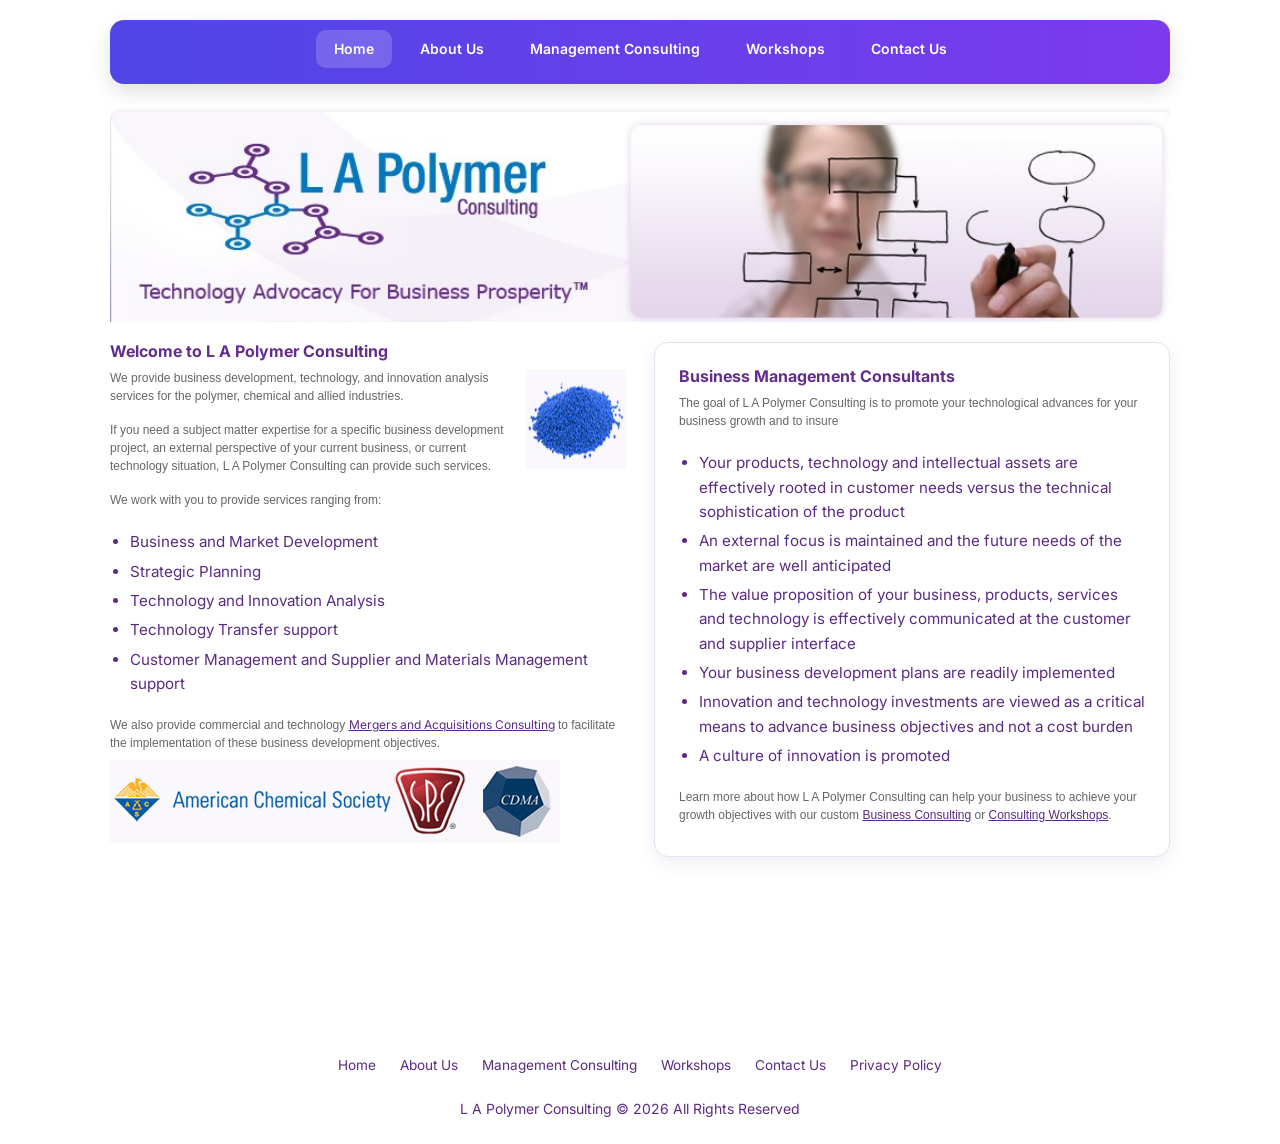
<file: index.html>
<!DOCTYPE html>
<html lang="en">
<head>
<meta charset="iso-8859-1" />
<meta name="viewport" content="width=device-width, initial-scale=1.0">
<title>L A Polymer Consulting | Home</title>
<meta name="Keywords" content="polymer technology consultant, polymer, business management consultant, technology consultant, polymer chemist " />
<meta name="Description" content="Polymer Technology Consultant offering business consulting, polymer development and troubleshooting, project management for Industrial manufacturing and production companies in the United States"  />
<link href="https://fonts.googleapis.com/css2?family=Inter:wght@300;400;600&display=swap" rel="stylesheet">
<link href="styles/lapolymer.css" rel="stylesheet" type="text/css" />
<link href="styles/nav.css" rel="stylesheet" type="text/css" />
<link rel="icon" href="favicon.ico">
<link rel="icon" type="image/png" sizes="32x32" href="favicon/favicon-32x32.png">
<link rel="icon" type="image/png" sizes="16x16" href="favicon/favicon-16x16.png">
<link rel="apple-touch-icon" href="favicon/apple-touch-icon.png">
<link rel="manifest" href="favicon/site.webmanifest">
</head>

<body>

<div class="rhm1">
<div class="rhm1-right"></div>
<div class="rhm1-left"></div>
<div class="rhm1-bg">
<ul>
	<li class="current"><a href="index.html" title="Business Consulting Company"><span>Home</span></a></li>
	<li><a href="polymer-consultant.html" title="Business Consulting Firm"><span>About Us</span></a></li>
	<li><a href="polymer-consulting-services.html" title="Management Consulting Services"><span>Management Consulting</span></a></li>
    <li><a href="polymer-workshops.html" title="Business Consulting Workshops"><span>Workshops</span></a></li>
	<li><a href="contact.html" title="Contact L A Polymer Consulting"><span>Contact Us</span></a></li>
</ul>
</div>
</div>

<div class="clear"></div>

<!-- Begin container -->

<main>
<div id="container">

<!-- Begin header -->

  <div id="header"><img src="images/header.jpg" usemap="#Map" alt="L A Polymer Consulting" />
    <map name="Map" id="Map">
      <area shape="rect" coords="66,28,406,145" href="index.html" alt="L A Polymer Consulting" />
    </map>
  </div>

<!-- Begin main content -->

  <div id="content">
    <!-- Begin column left -->
    <div id="columnleftindex">
      <h1>Welcome to L A Polymer Consulting</h1>
      <p><img src="images/chemicals.jpg" width="100" height="100" class="right" alt="Business Consulting Firm">
        We provide business development, technology, and innovation analysis services
        for the polymer, chemical and allied industries.</p>
      <p>If you need a subject matter expertise for a specific business development
        project, an external perspective of your current business, or current
        technology situation, L A Polymer Consulting can provide such services.</p>
      <!--<img src="images/chemicals.jpg" class="right" alt="Business Consulting Firm" />  -->
      <p>We work with you to provide services ranging from:</p>
      <ul>
        <li>Business and Market Development</li>
        <li>Strategic Planning</li>
        <li>Technology and Innovation Analysis</li>
        <li>Technology Transfer support</li>
        <li>Customer Management and Supplier and Materials Management support</li>
      </ul>
      <p>We also provide commercial and technology <strong><a href="polymer-consulting-services.html" title="Mergers and Acquisitions Consulting">Mergers
        and Acquisitions Consulting</a></strong> to facilitate the implementation
        of these business development objectives.</p>
      <img src="images/logos.jpg" usemap="#Map2" alt="Professional Memberships and Affiliations">
      <map name="Map2" id="Map2">
        <area shape="rect" coords="5,14,275,69" href="http://www.acs.org" target="_blank" rel="noopener noreferrer" alt="American Chemical Society" />
        <area shape="rect" coords="368,7,444,78" href="http://www.cdmaonline.org" target="_blank" rel="noopener noreferrer" alt="Community Development &amp; Marketing Association" />
        <area shape="rect" coords="282,8,360,78" href="http://www.4spe.org" target="_blank" rel="noopener noreferrer" alt="Society of Plastics Engineers" />
      </map>
    </div>
    <!-- Begin column right -->
    <div id="columnrightindex">
      <div class="CurvyBox" id="goals">
        <h1>Business Management Consultants</h1>
        <p>The goal of L A Polymer Consulting is to promote your technological
          advances for your business growth and to insure</p>
        <ul>
          <li>Your products, technology and intellectual assets are effectively
            rooted in customer needs versus the technical sophistication of the
            product</li>
          <li>An external focus is maintained and the future needs of the market
            are well anticipated</li>
          <li>The value proposition of your business, products, services and technology
            is effectively communicated at the customer and supplier interface</li>
          <li>Your business development plans are readily implemented</li>
          <li>Innovation and technology investments are viewed as a critical means
            to advance business objectives and not a cost burden</li>
          <li>A culture of innovation is promoted</li>
        </ul>
        <p>Learn more about how L A Polymer Consulting can help your business
          to achieve your growth objectives with our custom <a href="polymer-consulting-services.html" title="Business Consulting Firm">Business
          Consulting</a> or <a href="polymer-workshops.html" title="Business Consulting Workshops">Consulting
          Workshops</a>.</p>
      </div>
    </div>
    <div class="clear"></div>
  </div>

<!-- end container -->
</div>
</main>

<!-- begin footer -->
<div id="footer">
  <div id="utilnav"> <a href="index.html" title="Business Consulting Company">Home</a>
  <a href="polymer-consultant.html" title="Business Consulting Firm">About Us</a>
  <a href="polymer-consulting-services.html" title="Polymer Consulting Services">Management Consulting</a>
  <a href="polymer-workshops.html" title="Business Consulting Workshops">Workshops</a>
  <a href="contact.html" title="Contact L A Polymer Consulting">Contact Us</a>
  <a href="privacy-policy.html" title="Privacy Policy">Privacy Policy</a>

  </div>  <!-- begin copyright -->
  <div class="copyright" role="contentinfo">
    <div id="copyright2">L A Polymer Consulting &copy; 2026 All Rights Reserved</div>
    <!--end copyright -->
  </div>
</div>

<!--</div>-->

</body>
</html>
</file>
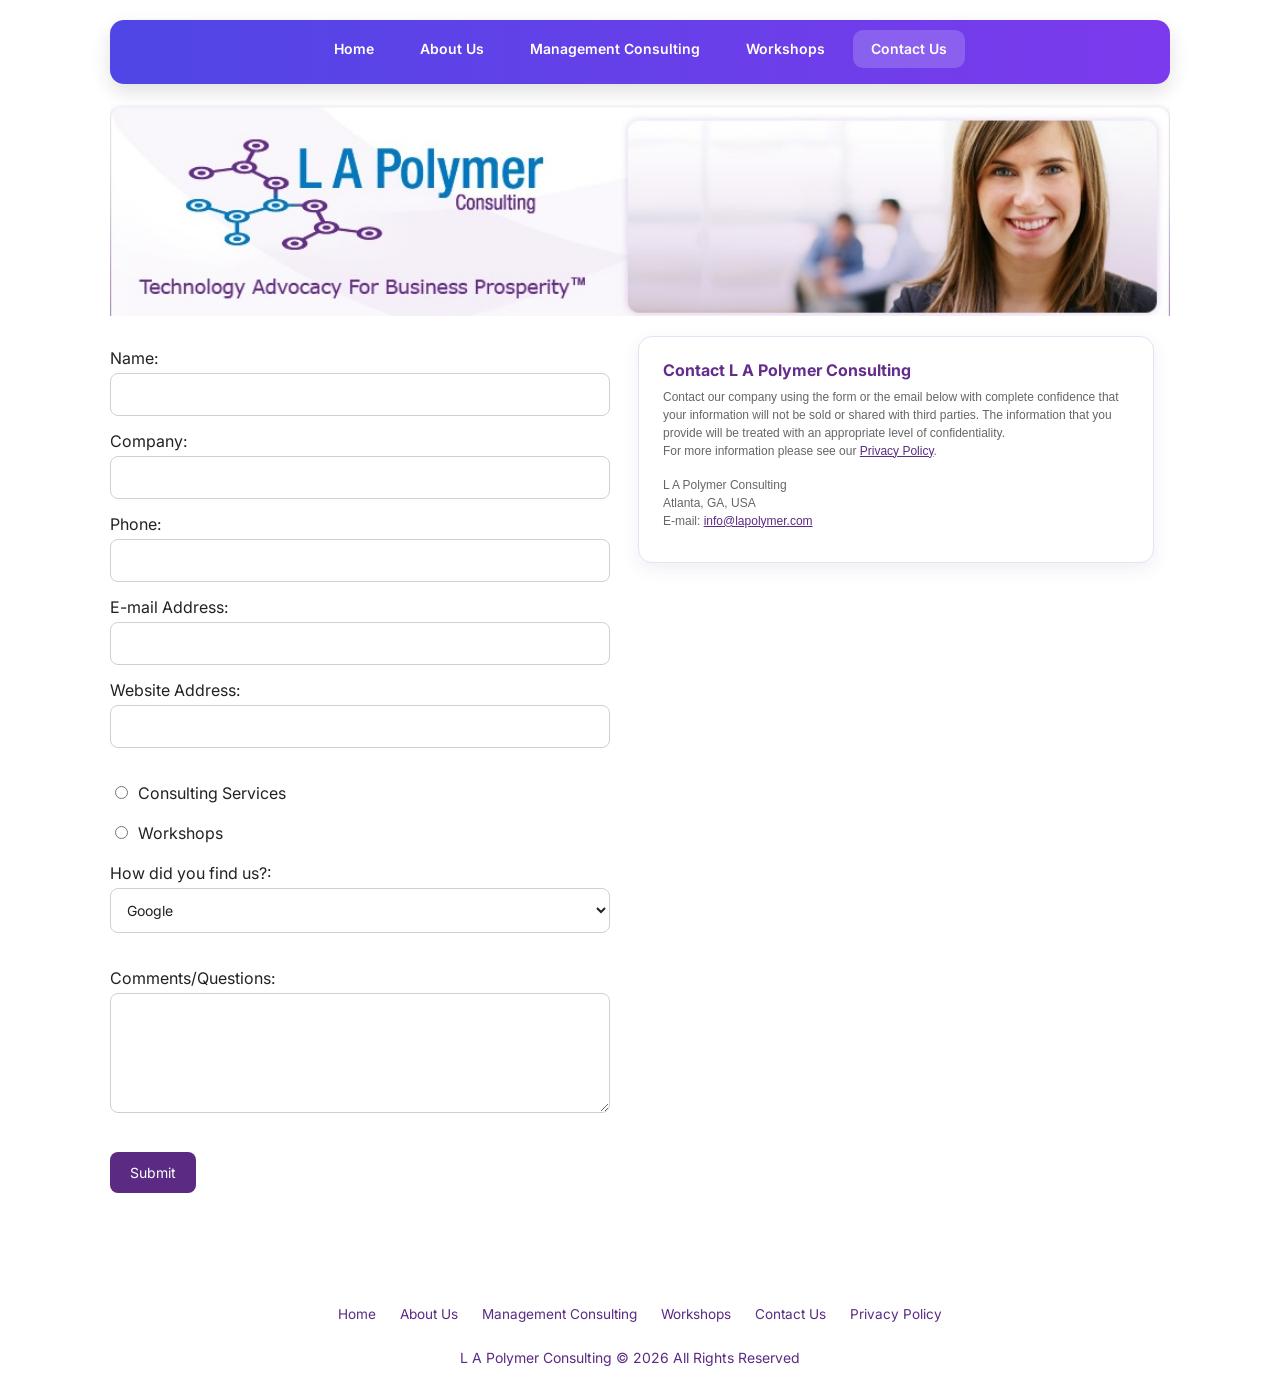
<file: contact.html>
<!DOCTYPE html>
<html lang="en">
<head>
<meta charset="iso-8859-1" />
<meta name="viewport" content="width=device-width, initial-scale=1.0">

<title>L A Polymer | Company Contact</title>
<meta name="Keywords" content="contact information, address, city, state, zip, phone, telephone, fax, email, contact form "/>
<meta name="Description" content="Contact information including online contact form, address, city, state, zip code, country code, phone number, fax number and email links." />
<link rel="icon" href="favicon.ico">
<link rel="icon" type="image/png" sizes="32x32" href="favicon/favicon-32x32.png">
<link rel="icon" type="image/png" sizes="16x16" href="favicon/favicon-16x16.png">
<link rel="apple-touch-icon" href="favicon/apple-touch-icon.png">
<link rel="manifest" href="favicon/site.webmanifest">
<link href="https://fonts.googleapis.com/css2?family=Inter:wght@300;400;600&display=swap" rel="stylesheet">
<link rel="stylesheet" type="text/css" href="styles/lapolymer.css" />
<link href="styles/nav.css" rel="stylesheet" type="text/css" />

</head>

<body>

<div class="rhm1">
<div class="rhm1-right"></div>
<div class="rhm1-left"></div>
<div class="rhm1-bg">
<ul>
	<li><a href="index.html" title="Polymer Consulting Atlanta">Home</a></li>
	<li><a href="polymer-consultant.html" title="Polymer Consultant">About Us</a></li>
	<li><a href="polymer-consulting-services.html" title="Polymer Consulting Services">Management Consulting</a></li>
    <li><a href="polymer-workshops.html" title="Polymer Workshops">Workshops</a></li>
	<li class="current"><a href="contact.html" title="Contact Polymer Consulting">Contact Us</a></li>
</ul>
</div>
</div>

<div class="clear"></div>

<!-- Begin container -->
<main>
<div id="container">

<!-- Begin header -->

  <div id="header"><img src="images/header3.jpg" usemap="#Map" alt="L A Polymer Consulting header" />
    <map name="Map" id="Map">
      <area shape="rect" coords="66,28,406,145" href="index.html" alt="L A Polymer Consulting Atlanta" aria-label="Go to homepage" />
    </map>
  </div>

<!-- Begin main content -->

  <div id="content">
    <!-- Begin column left -->
    <div id="form">
      <form action="https://formspree.io/f/mreojgok" method="POST">
        <input type="hidden" name="_subject" value="Website Contact Form">
        <input type="hidden" name="_next" value="https://lapolymer.com/thank-you.html">

        <label for="name">Name:</label>
        <br />
        <input type="text" id="name" name="name" class="textinput" maxlength="75" required/>
        <br />
        <label for="company">Company:</label>
        <br />
        <input type="text" id="company" name="company" class="textinput" maxlength="75" />
        <br />
        <label for="phone">Phone:</label>
        <br />
        <input type="text" id="phone" name="phone" class="textinput" maxlength="25" />
        <br />
        <label for="user_email">E-mail Address:</label>
        <br />
        <input type="email" id="user_email" name="user_email" class="textinput" maxlength="75" required/>
        <br />
        <label for="website_address">Website Address:</label>
        <br />
        <input type="text" id="website_address" name="website_address" class="textinput" maxlength="75" />
        <br />
        <br />
        <input type="radio" name="service" id="option1" value="consulting" />
        <label for="option1">Consulting Services</label>
        <br />
        <br />
        <input type="radio" name="service" id="option2" value="workshops" />
        <label for="option2">Workshops</label>
        <br />
        <br />
        <label for="Found">How did you find us?:</label>
        <br />
        <select size="1" id="Found" name="Found">
          <option value="Google">Google</option>
          <option value="Yahoo">Yahoo</option>
          <option value="MSN">MSN</option>
          <option value="Advertising">Advertising</option>
          <option value="Directory">Directory</option>
          <option value="Referral">Referral</option>
          <option value="Other">Other</option>
        </select>
        <br />
        <br />
        <label for="comments">Comments/Questions:</label>
        <br />
        <textarea id="comments" name="comments" class="textarea" required></textarea>
        <br />
        <br />
        <input type="submit" value="Submit" class="buttonSubmit" />
        <div id="stylesheetTest"></div>
      </form>
    </div>
    <!-- Begin column right -->
    <div id="columnrightindex">
      <div class="CurvyBox" id="contact">
        <h1>Contact L A Polymer Consulting</h1>
        <p>Contact our company using the form or the email below with complete confidence that your information
          will not be sold or shared with third parties. The information that
          you provide will be treated with an appropriate level of confidentiality.<br />
          For more information please see our <a href="privacy-policy.html"> Privacy
          Policy</a>. </p>
        <p>L A Polymer Consulting<br />
          Atlanta, GA, USA<br />
          E-mail: <a href="mailto:info@lapolymer.com?subject=Inquiry for LA Polymer Consulting">
                      info@lapolymer.com
                  </a></p>
      </div>
    </div>
    <div class="clear"></div>
  </div>

<!-- end container -->
</div>
</main>

<!-- begin footer -->
<div id="footer">
  <div id="utilnav"> <a href="index.html" title="Polymer Consulting Atlanta">Home</a>
  <a href="polymer-consultant.html" title="Polymer Consultant">About Us</a>
  <a href="polymer-consulting-services.html" title="Polymer Consulting Services">Management Consulting</a>
  <a href="polymer-workshops.html" title="Polymer Workshops">Workshops</a>
  <a href="contact.html" title="Contact Polymer Consulting">Contact Us</a>
  <a href="privacy-policy.html" title="Privacy Policy">Privacy Policy</a>

  </div>  <!-- begin copyright -->
  <div class="copyright" role="contentinfo">
    <div id="copyright2">L A Polymer Consulting &copy; 2026 All Rights Reserved</div>
    <!--end copyright -->
  </div>
</div>

</div>

</body>
</html>
</file>
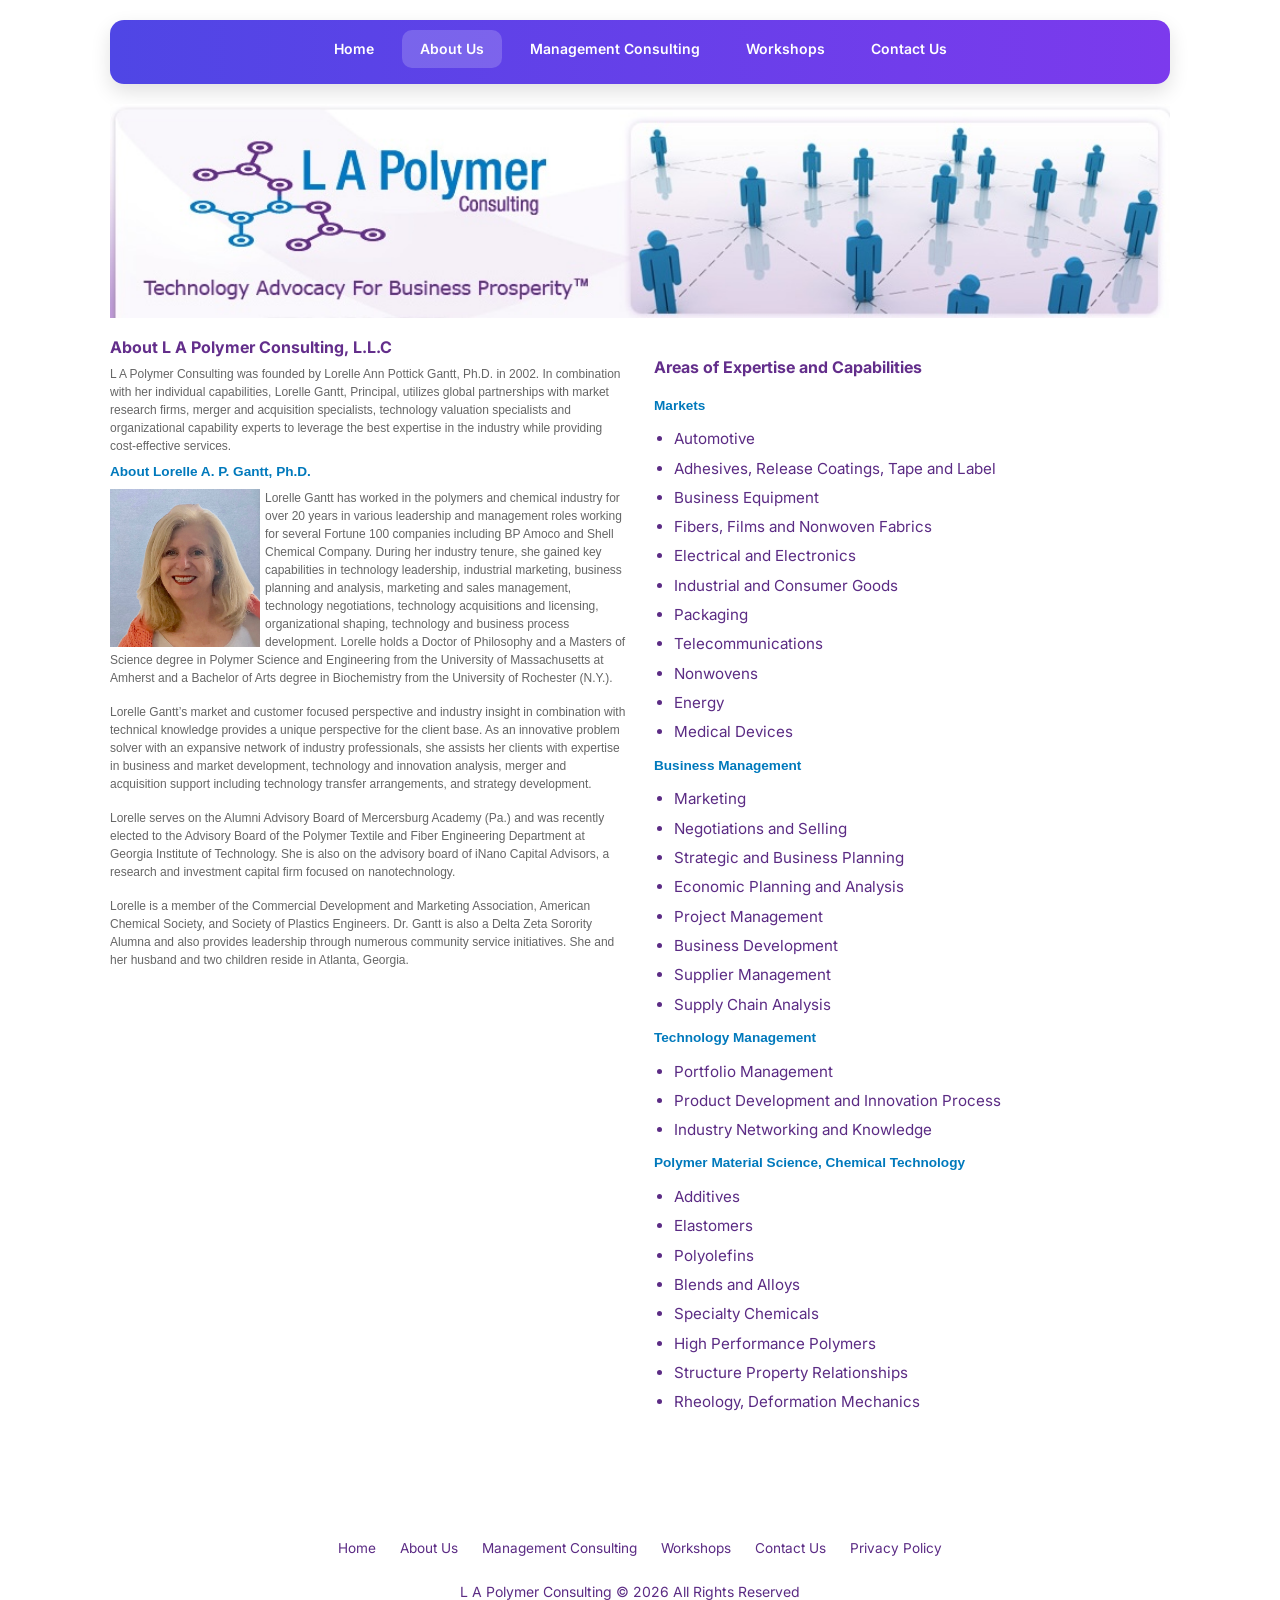
<file: polymer-consultant.html>
<!DOCTYPE html>
<html lang="en">
<head>
<meta charset="iso-8859-1" />
<meta name="viewport" content="width=device-width, initial-scale=1.0">

<title>L A Polymer Consulting | About Us</title>
<meta name="Keywords" content="l a polymer consulting, lorelle gantt, polymer consultant, polymer expert, polymer consulting, technology consulting firm, polymer consulting company, release coatings consultant, polymer chemist "/>
<meta name="Description" content="Business Management Consultant and Technology Consulting Firm providing troubleshooting, corrective measures, project management, and support for various  manufacturing and chemical production suppliers in the United States." />

<link href="https://fonts.googleapis.com/css2?family=Inter:wght@300;400;600&display=swap" rel="stylesheet">
<link rel="stylesheet" type="text/css" href="styles/lapolymer.css" />
<link href="styles/nav.css" rel="stylesheet" type="text/css" />

  <link rel="icon" href="favicon.ico">
<link rel="icon" type="image/png" sizes="32x32" href="favicon/favicon-32x32.png">
<link rel="icon" type="image/png" sizes="16x16" href="favicon/favicon-16x16.png">
<link rel="apple-touch-icon" href="favicon/apple-touch-icon.png">
<link rel="manifest" href="favicon/site.webmanifest">

</head>

<body>

<div class="rhm1">
<div class="rhm1-right"></div>
<div class="rhm1-left"></div>
<div class="rhm1-bg">
<ul>
	<li><a href="index.html" title="Business Consulting Company">Home</a></li>
	<li class="current"><a href="polymer-consultant.html" title="Business Consulting Firm">About Us</a></li>
	<li><a href="polymer-consulting-services.html" title="Management Consulting Services">Management Consulting</a></li>
    <li><a href="polymer-workshops.html" title="Business Consulting Workshops">Workshops</a></li>
	<li><a href="contact.html" title="Contact L A Polymer Consulting">Contact Us</a></li>
</ul>
</div>
</div>

<div class="clear"></div>

<!-- Begin container -->

<main>
<div id="container">

<!-- Begin header -->

  <div id="header"><img src="images/header4.jpg" usemap="#Map" alt="Business Management Consulting" />
    <map name="Map" id="Map">
      <area shape="rect" coords="66,28,406,145" href="index.html" alt="L A Polymer Consulting Atlanta" aria-label="Go to homepage" />
    </map>
  </div>

<!-- Begin main content -->

  <div id="content">
    <div id="columnleftindex">
      <h1>About L A Polymer Consulting, L.L.C</h1>
      <p>L A Polymer Consulting was founded by Lorelle Ann Pottick Gantt, Ph.D.
        in 2002. In combination with her individual capabilities, Lorelle Gantt,
        Principal, utilizes global partnerships with market research firms, merger
        and acquisition specialists, technology valuation specialists and organizational
        capability experts to leverage the best expertise in the industry while
        providing cost-effective services.</p>
      <h2>About Lorelle A. P. Gantt, Ph.D. </h2>
      <p><img src="images/lorelle_gantt.jpeg" width="150" height="158" class="left" alt="Lorelle A P Gantt, Ph.D." />Lorelle
        Gantt has worked in the polymers and chemical industry for over 20 years
        in various leadership and management roles working for several Fortune
        100 companies including BP Amoco and Shell Chemical Company. During her
        industry tenure, she gained key capabilities in technology leadership,
        industrial marketing, business planning and analysis, marketing and sales
        management, technology negotiations, technology acquisitions and licensing,
        organizational shaping, technology and business process development. Lorelle
        holds a Doctor of Philosophy and a Masters of Science degree in Polymer
        Science and Engineering from the University of Massachusetts at Amherst
        and a Bachelor of Arts degree in Biochemistry from the University of Rochester
        (N.Y.).</p>
      <p>Lorelle Gantt�s market and customer focused perspective and industry
        insight in combination with technical knowledge provides a unique perspective
        for the client base. As an innovative problem solver with an expansive
        network of industry professionals, she assists her clients with expertise
        in business and market development, technology and innovation analysis,
        merger and acquisition support including technology transfer arrangements,
        and strategy development.</p>
      <p>Lorelle serves on the Alumni Advisory Board of Mercersburg Academy (Pa.)
        and was recently elected to the Advisory Board of the Polymer Textile
        and Fiber Engineering Department at Georgia Institute of Technology. She
        is also on the advisory board of iNano Capital Advisors, a research and
        investment capital firm focused on nanotechnology.</p>
      <p>Lorelle is a member of the Commercial Development and Marketing Association,
        American Chemical Society, and Society of Plastics Engineers. Dr. Gantt
        is also a Delta Zeta Sorority Alumna and also provides leadership through
        numerous community service initiatives. She and her husband and two children
        reside in Atlanta, Georgia.</p>
    </div>
    <div id="columnrightindex"><br />
      <h1>Areas of Expertise and Capabilities<br />
        <br />
      </h1>
      <h2>Markets</h2>
      <ul>
        <li>Automotive</li>
        <li>Adhesives, Release Coatings, Tape and Label</li>
        <li>Business Equipment</li>
        <li>Fibers, Films and Nonwoven Fabrics</li>
        <li>Electrical and Electronics</li>
        <li>Industrial and Consumer Goods</li>
        <li>Packaging</li>
        <li>Telecommunications</li>
        <li>Nonwovens</li>
        <li>Energy</li>
        <li>Medical Devices</li>

      </ul>
      <h2>Business Management</h2>
      <ul>
        <li>Marketing</li>
        <li>Negotiations and Selling</li>
        <li>Strategic and Business Planning</li>
        <li>Economic Planning and Analysis</li>
        <li>Project Management</li>
        <li>Business Development</li>
        <li>Supplier Management</li>
        <li>Supply Chain Analysis</li>
      </ul>
      <h2>Technology Management</h2>
      <ul>
        <li>Portfolio Management</li>
        <li>Product Development and Innovation Process</li>
        <li>Industry Networking and Knowledge</li>
      </ul>
      <h2>Polymer Material Science, Chemical Technology</h2>
      <ul>
        <li>Additives</li>
        <li>Elastomers</li>
        <li>Polyolefins</li>
        <li>Blends and Alloys</li>
        <li>Specialty Chemicals</li>
        <li>High Performance Polymers</li>
        <li>Structure Property Relationships</li>
        <li>Rheology, Deformation Mechanics</li>
      </ul>
    </div>
    <div class="clear"></div>
  </div>

<!-- end container -->
</div>
</main>

<!-- begin footer -->
<div id="footer">
  <div id="utilnav"> <a href="index.html" title="Polymer Consulting Atlanta">Home</a>
  <a href="polymer-consultant.html" title="Polymer Consultant">About Us</a>
  <a href="polymer-consulting-services.html" title="Polymer Consulting Services">Management Consulting</a>
  <a href="polymer-workshops.html" title="Polymer Workshops">Workshops</a>
  <a href="contact.html" title="Contact Polymer Consulting">Contact Us</a>
  <a href="privacy-policy.html" title="Privacy Policy">Privacy Policy</a>

  </div>  <!-- begin copyright -->
  <div class="copyright" role="contentinfo">
    <div id="copyright2">L A Polymer Consulting &copy; 2026 All Rights Reserved</div>
  </div>
</div>

<!--</div>-->

</body>
</html>
</file>
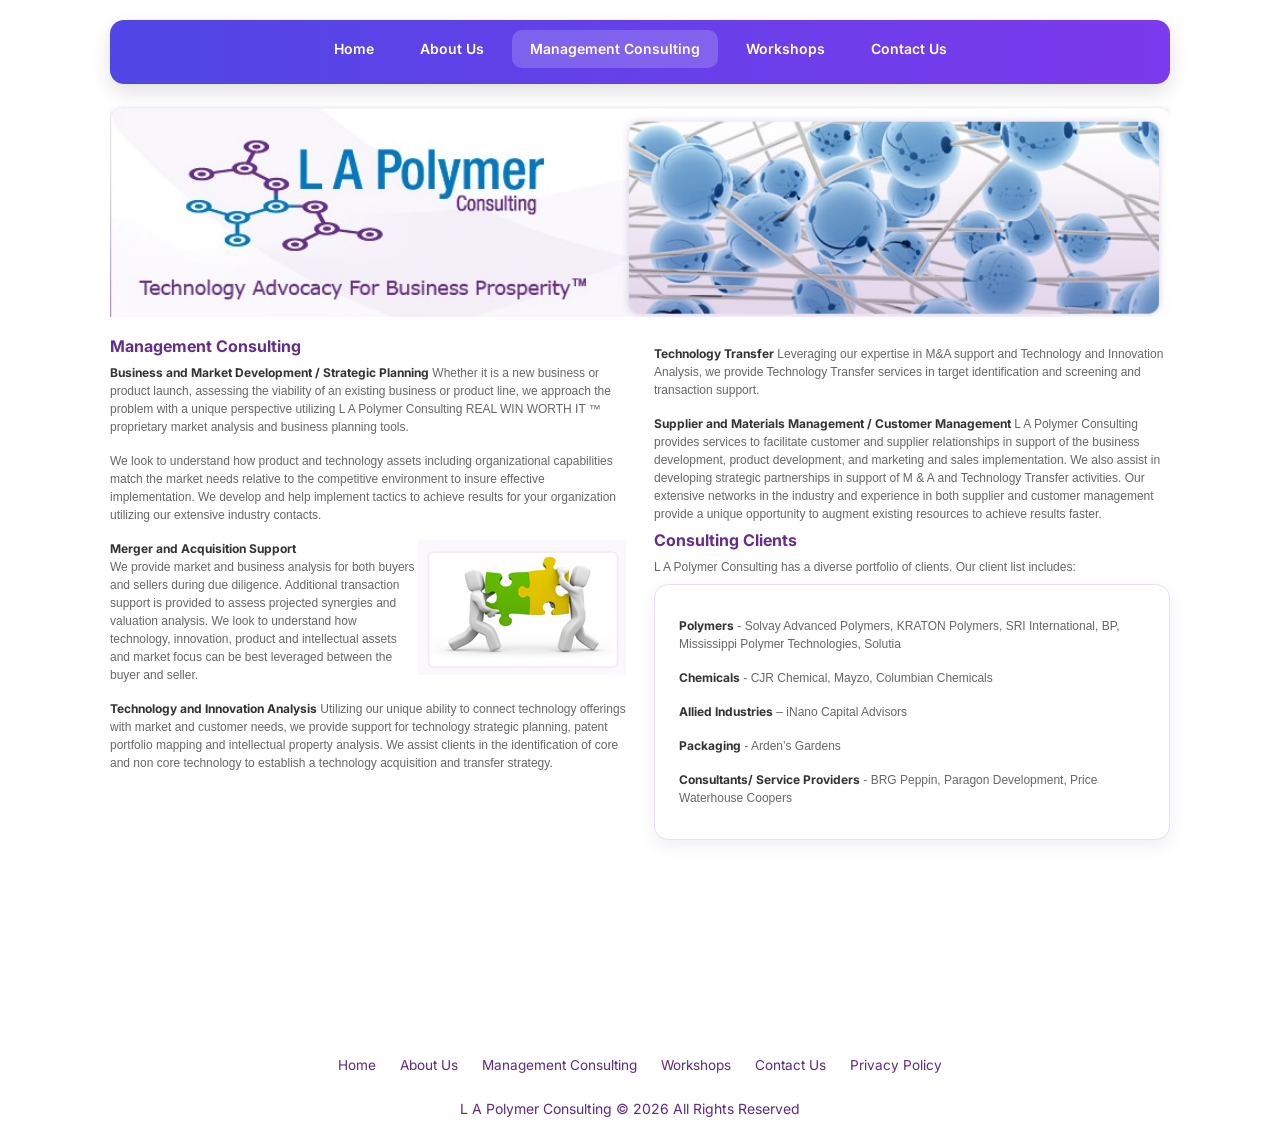
<file: polymer-consulting-services.html>
<!DOCTYPE html>
<html lang="en">
<head>
<meta charset="iso-8859-1" />
<meta name="viewport" content="width=device-width, initial-scale=1.0">

<title>L A Polymer Consulting | Management Consulting</title>
<meta name="Keywords" content=" Consulting, Business Management Consulting, Management Consulting Firms, Project Management Consulting"/>

<meta name="Description" content="Technology Consultant offering business management consulting for industrial, chemical and allied manufacturing, production and supplier organizations." />

<link href="https://fonts.googleapis.com/css2?family=Inter:wght@300;400;600&display=swap" rel="stylesheet">
<link rel="icon" href="favicon.ico">
<link rel="icon" type="image/png" sizes="32x32" href="favicon/favicon-32x32.png">
<link rel="icon" type="image/png" sizes="16x16" href="favicon/favicon-16x16.png">
<link rel="apple-touch-icon" href="favicon/apple-touch-icon.png">
<link rel="manifest" href="favicon/site.webmanifest">
<link rel="stylesheet" type="text/css" href="styles/lapolymer.css" />
<link href="styles/nav.css" rel="stylesheet" type="text/css" />

</head>

<body>

<div class="rhm1">
<div class="rhm1-right"></div>
<div class="rhm1-left"></div>
<div class="rhm1-bg">
<ul>
	<li><a href="index.html" title="Business Consulting Company">Home</a></li>
	<li><a href="polymer-consultant.html" title="Business Consulting Firm">About Us</a></li>
	<li class="current"><a href="polymer-consulting-services.html" title="Management Consulting Services">Management Consulting</a></li>
    <li><a href="polymer-workshops.html" title="Business Consulting Workshops">Workshops</a></li>
	<li><a href="contact.html" title="Contact L A Polymer Consulting">Contact Us</a></li>
</ul>
</div>
</div>

<div class="clear"></div>

<!-- Begin container -->
<main>
<div id="container">

<!-- Begin header -->

  <div id="header"><img src="images/header2.jpg" usemap="#Map" alt="L A Polymer Consulting" />
    <map name="Map" id="Map">
      <area shape="rect" coords="66,28,406,145" href="index.html" alt="L A Polymer Consulting Atlanta" aria-label="Go to homepage" />
    </map>
  </div>

<!-- Begin main content -->

  <div id="content">
    <!-- Begin column left -->
    <div id="columnleftindex">
      <h1>Management Consulting</h1>
      <p><strong>Business and Market Development / Strategic Planning</strong>
        Whether it is a new business or product launch, assessing the viability
        of an existing business or product line, we approach the problem with
        a unique perspective utilizing L A Polymer Consulting REAL WIN WORTH IT
        � proprietary market analysis and business planning tools. </p>
      <p>We look to understand how product and technology assets including organizational
        capabilities match the market needs relative to the competitive environment
        to insure effective implementation. We develop and help implement tactics
        to achieve results for your organization utilizing our extensive industry
        contacts.</p>
      <p><strong><img src="images/puzzle-shake.jpg" class="right" alt="Mergers and Acquisitions Consulting Support" />Merger and
        Acquisition Support<br />
        </strong>We provide market and business analysis for both buyers and sellers
        during due diligence. Additional transaction support is provided to assess
        projected synergies and valuation analysis. We look to understand how
        technology, innovation, product and intellectual assets and market focus
        can be best leveraged between the buyer and seller.</p>
      <p><strong>Technology and Innovation Analysis</strong> Utilizing our unique
        ability to connect technology offerings with market and customer needs,
        we provide support for technology strategic planning, patent portfolio
        mapping and intellectual property analysis. We assist clients in the identification
        of core and non core technology to establish a technology acquisition
        and transfer strategy.</p>
    </div>
    <!-- Begin column right -->
    <div id="columnrightindex">
      <p><strong>Technology Transfer</strong> Leveraging our expertise in M&amp;A
        support and Technology and Innovation Analysis, we provide Technology
        Transfer services in target identification and screening and transaction
        support.</p>
      <p><strong>Supplier and Materials Management / Customer Management</strong>
        L A Polymer Consulting provides services to facilitate customer and supplier
        relationships in support of the business development, product development,
        and marketing and sales implementation. We also assist in developing strategic
        partnerships in support of M &amp; A and Technology Transfer activities. Our
        extensive networks in the industry and experience in both supplier and
        customer management provide a unique opportunity to augment existing resources
        to achieve results faster.</p>
      <h1>Consulting Clients</h1>
      <p>L A Polymer Consulting has a diverse portfolio of clients. Our client
        list includes:</p>
      <div class="CurvyBox" id="clients">
        <p><strong>Polymers</strong> - Solvay Advanced Polymers, KRATON Polymers,
          SRI International, BP, Mississippi Polymer Technologies, Solutia</p>
        <p><strong>Chemicals</strong> - CJR Chemical, Mayzo, Columbian Chemicals</p>
        <p><strong>Allied Industries</strong> � iNano Capital Advisors</p>
        <p><strong>Packaging</strong> - Arden�s Gardens</p>
        <p><strong>Consultants/ Service Providers</strong> - BRG Peppin, Paragon
          Development, Price Waterhouse Coopers</p>
      </div>
    </div>
    <div class="clear"></div>
  </div>

<!-- end container -->
</div>
</main>

<!-- begin footer -->
<div id="footer">
  <div id="utilnav"> <a href="index.html" title="Polymer Consulting Atlanta">Home</a>
  <a href="polymer-consultant.html" title="Polymer Consultant">About Us</a>
  <a href="polymer-consulting-services.html" title="Polymer Consulting Services">Management Consulting</a>
  <a href="polymer-workshops.html" title="Polymer Workshops">Workshops</a>
  <a href="contact.html" title="Contact Polymer Consulting">Contact Us</a>
  <a href="privacy-policy.html" title="Privacy Policy">Privacy Policy</a>

  </div>  <!-- begin copyright -->
  <div class="copyright" role="contentinfo">
    <div id="copyright2">L A Polymer Consulting &copy; 2026 All Rights Reserved</div>
    <!--end copyright -->
  </div>
</div>

<!--</div>-->

</body>
</html>
</file>
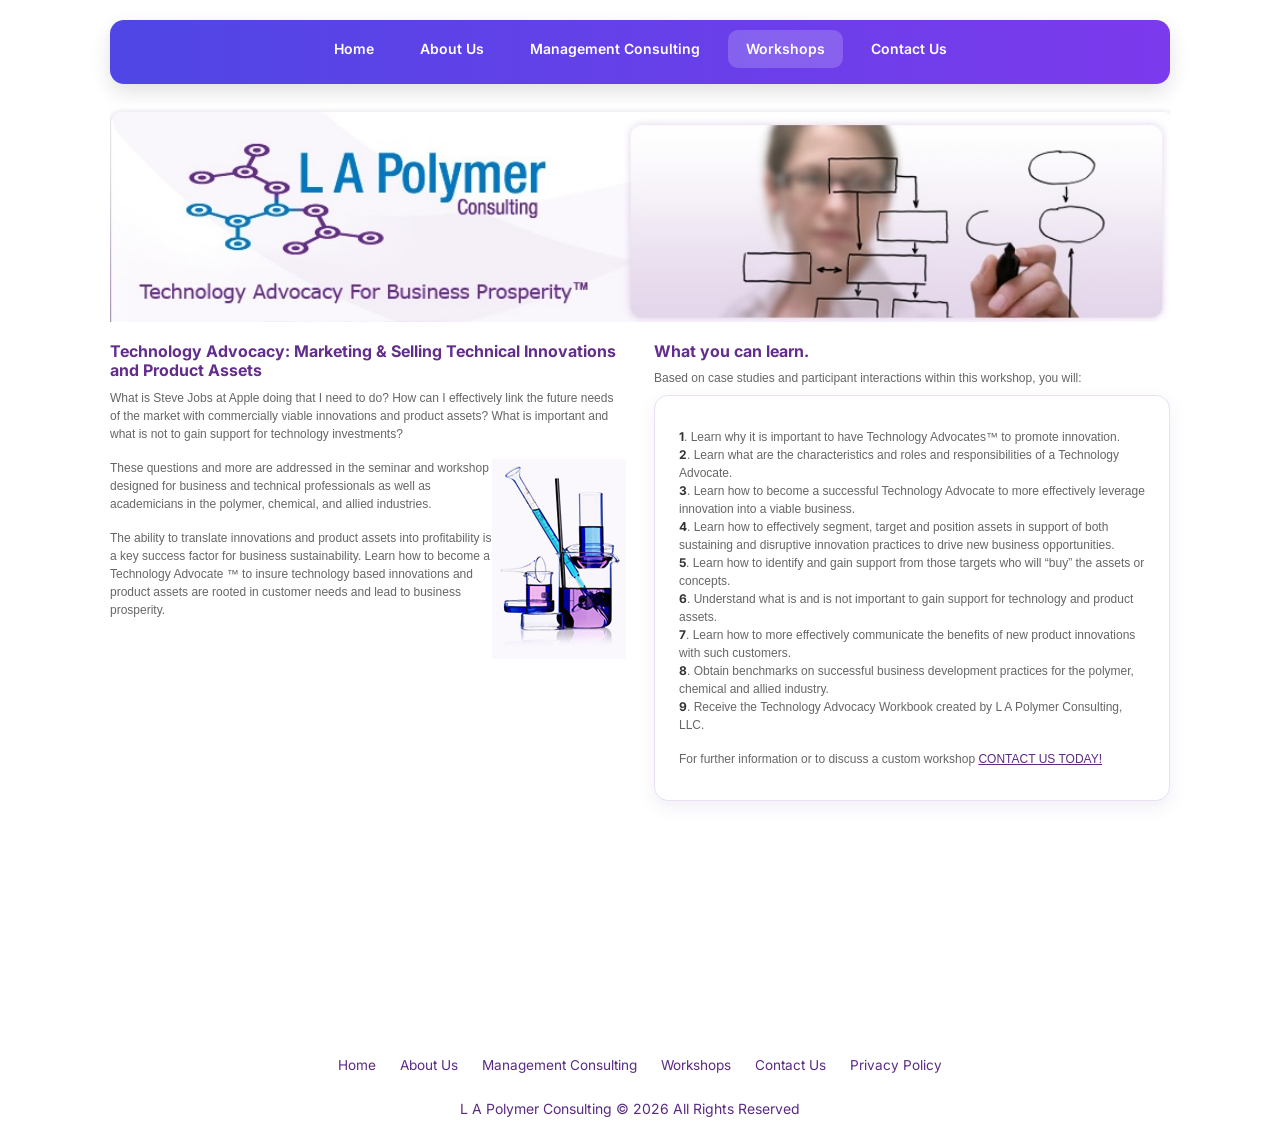
<file: polymer-workshops.html>
<!DOCTYPE html>
<html lang="en">
<head>
<meta charset="iso-8859-1" />
<meta name="viewport" content="width=device-width, initial-scale=1.0">

<title>L A Polymer Consulting | Workshops</title>
<meta name="Keywords" content="polymer, polymer technology consulting, workshop, course, instructional course, class, seminar, informational session, data "/>
<meta name="Description" content="Polymer Technology  Workshops, Seminars, Classes and Instructional Courses" />

<link href="https://fonts.googleapis.com/css2?family=Inter:wght@300;400;600&display=swap" rel="stylesheet">
<link rel="stylesheet" type="text/css" href="styles/lapolymer.css" />

<link href="styles/nav.css" rel="stylesheet" type="text/css" />


</head>

<body>

<div class="rhm1">
<div class="rhm1-right"></div>
<div class="rhm1-left"></div>
<div class="rhm1-bg">
<ul>
	<li><a href="index.html" title="Business Consulting Company">Home</a></li>
	<li><a href="polymer-consultant.html" title="Business Consulting Firm">About Us</a></li>
	<li><a href="polymer-consulting-services.html" title="Polymer Consulting Services">Management Consulting</a></li>
    <li class="current"><a href="polymer-workshops.html" title="Business Consulting Workshops">Workshops</a></li>
	<li><a href="contact.html" title="Contact L A Polymer Consulting">Contact Us</a></li>
</ul>
</div>
</div>

<div class="clear"></div>

<!-- Begin container -->
<main>
<div id="container">

<!-- Begin header -->

  <div id="header"><img src="images/header.jpg" usemap="#Map" alt="L A Polymer Consulting" />
    <map name="Map" id="Map">
      <area shape="rect" coords="66,28,406,145" href="index.html" alt="L A Polymer Consulting Atlanta" aria-label="Go to homepage" />
    </map>
  </div>

<!-- Begin main content -->

  <div id="content">
    <!-- Begin column left -->
    <div id="columnleftindex">
      <h1>Technology Advocacy: Marketing &amp; Selling Technical Innovations and
        Product Assets</h1>
      <p>What is Steve Jobs at Apple doing that I need to do? How can I effectively
        link the future needs of the market with commercially viable innovations
        and product assets? What is important and what is not to gain support
        for technology investments?</p>
      <p>These questions and more are addressed in the seminar and <img src="images/beaker.jpg" width="134" height="200" class="right" alt="Technology Business Consulting" />workshop
        designed for business and technical professionals as well as academicians
        in the polymer, chemical, and allied industries.</p>
      <p>The ability to translate innovations and product assets into profitability
        is a key success factor for business sustainability. Learn how to become
        a Technology Advocate � to insure technology based innovations and product
        assets are rooted in customer needs and lead to business prosperity.</p>
      <p>&nbsp;</p>
    </div>
    <!-- Begin column right -->
    <div id="columnrightindex">
      <h1>What you can learn.</h1>
      <p>Based on case studies and participant interactions within this workshop,
        you will:</p>
      <div class="CurvyBox" id="workshops">
        <p><strong>1</strong>. Learn why it is important to have Technology Advocates&trade; to promote innovation.<br />
          <strong>2</strong>. Learn what are the characteristics and roles and
          responsibilities of a Technology Advocate.<br />
          <strong>3</strong>. Learn how to become a successful Technology Advocate
          to more effectively leverage innovation into a viable business.<br />
          <strong>4</strong>. Learn how to effectively segment, target and position
          assets in support of both sustaining and disruptive innovation practices
          to drive new business opportunities.<br />
          <strong>5</strong>. Learn how to identify and gain support from those
          targets who will �buy� the assets or concepts.<br />
          <strong>6</strong>. Understand what is and is not important to gain
          support for technology and product assets.<br />
          <strong>7</strong>. Learn how to more effectively communicate the benefits
          of new product innovations with such customers.<br />
          <strong>8</strong>. Obtain benchmarks on successful business development
          practices for the polymer, chemical and allied industry.<br />
          <strong>9</strong>. Receive the Technology Advocacy Workbook created
          by L A Polymer Consulting, LLC.</p>
        <p>For further information or to discuss a custom workshop <a href="contact.html" title="Contact Us">CONTACT
          US TODAY!</a></p>
      </div>
    </div>
    <div class="clear"></div>
  </div>

<!-- end container -->
</div>
</main>

<!-- begin footer -->
<div id="footer">
  <div id="utilnav"> <a href="index.html" title="Polymer Consulting Atlanta">Home</a>
  <a href="polymer-consultant.html" title="Polymer Consultant">About Us</a>
  <a href="polymer-consulting-services.html" title="Polymer Consulting Services">Management Consulting</a>
  <a href="polymer-workshops.html" title="Polymer Workshops">Workshops</a>
  <a href="contact.html" title="Contact Polymer Consulting">Contact Us</a>
  <a href="privacy-policy.html" title="Privacy Policy">Privacy Policy</a>

  </div>  <!-- begin copyright -->
  <div class="copyright" role="contentinfo">
    <div id="copyright2">L A Polymer Consulting &copy; 2026 All Rights Reserved</div>
    <!--end copyright -->
  </div>
</div>

<!--</div>-->

</body>
</html>
</file>
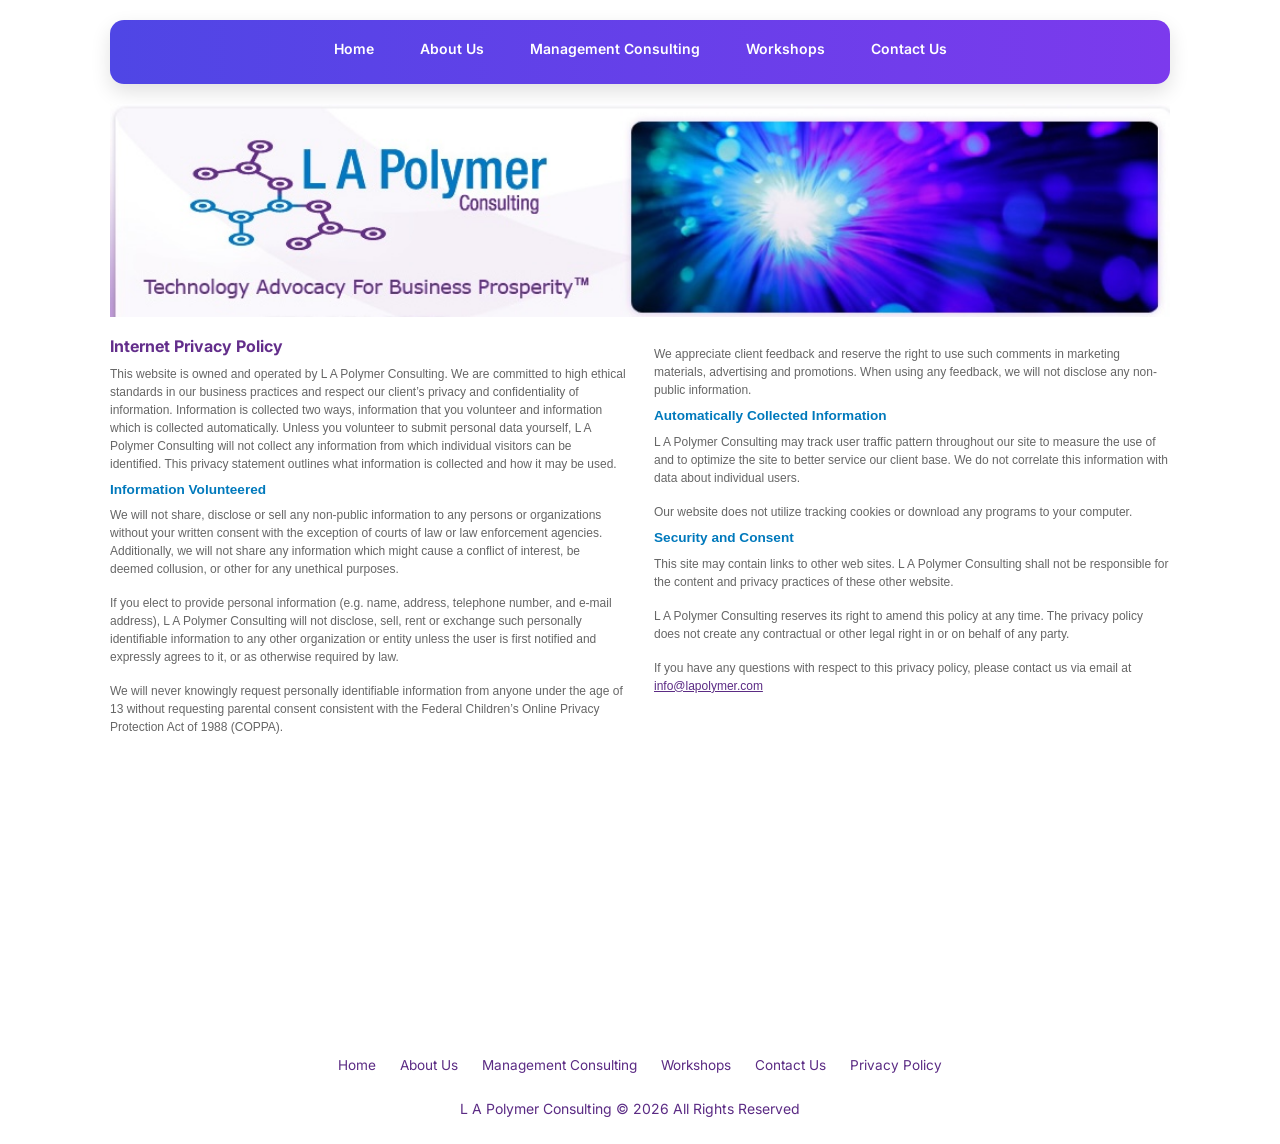
<file: privacy-policy.html>
<!DOCTYPE html>
<html lang="en">
<head>
<meta charset="iso-8859-1" />
<meta name="viewport" content="width=device-width, initial-scale=1.0">

<title>L A Polymer Consulting | Privacy Policy</title>
<meta name="Keywords" content="Privacy policy statement for information shared through this website. "/>
<meta name="Description" content="privacy policy, confidentiality statement" />
<link rel="icon" href="favicon.ico">
<link rel="icon" type="image/png" sizes="32x32" href="favicon/favicon-32x32.png">
<link rel="icon" type="image/png" sizes="16x16" href="favicon/favicon-16x16.png">
<link rel="apple-touch-icon" href="favicon/apple-touch-icon.png">
<link rel="manifest" href="favicon/site.webmanifest">
<link href="https://fonts.googleapis.com/css2?family=Inter:wght@300;400;600&display=swap" rel="stylesheet">
<link href="styles/lapolymer.css" rel="stylesheet" type="text/css" />
<link href="styles/nav.css" rel="stylesheet" type="text/css" />

</head>

<body>

<div class="rhm1">
<div class="rhm1-right"></div>
<div class="rhm1-left"></div>
<div class="rhm1-bg">
<ul>
	<li><a href="index.html" title="Business Consulting Company">Home</a></li>
	<li><a href="polymer-consultant.html" title="Business Consulting Firm">About Us</a></li>
	<li><a href="polymer-consulting-services.html" title="Management Consulting Services">Management Consulting</a></li>
    <li><a href="polymer-workshops.html" title="Business Consulting Workshops">Workshops</a></li>
	<li><a href="contact.html" title="Contact L A Polymer Consulting">Contact Us</a></li>
</ul>
</div>
</div>

<div class="clear"></div>

<!-- Begin container -->

<main>
<div id="container">

<!-- Begin header -->

  <div id="header"><img src="images/header5.jpg" usemap="#Map" alt="L A Polymer Consulting" />
    <map name="Map" id="Map">
      <area shape="rect" coords="66,28,406,145" href="index.html" alt="L A Polymer Consulting Atlanta" aria-label="Go to homepage" />
    </map>
  </div>

<!-- Begin main content -->

  <div id="content">
    <!-- Begin column left -->
    <div id="columnleftindex">
      <h1>Internet Privacy Policy</h1>
      <p>This website is owned and operated by L A Polymer Consulting. We are
        committed to high ethical standards in our business practices and respect
        our client�s privacy and confidentiality of information. Information is
        collected two ways, information that you volunteer and information which
        is collected automatically. Unless you volunteer to submit personal data
        yourself, L A Polymer Consulting will not collect any information from
        which individual visitors can be identified. This privacy statement outlines
        what information is collected and how it may be used.</p>
      <h2>Information Volunteered</h2>
      <p>We will not share, disclose or sell any non-public information to any
        persons or organizations without your written consent with the exception
        of courts of law or law enforcement agencies. Additionally, we will not
        share any information which might cause a conflict of interest, be deemed
        collusion, or other for any unethical purposes.</p>
      <p>If you elect to provide personal information (e.g. name, address, telephone
        number, and e-mail address), L A Polymer Consulting will not disclose,
        sell, rent or exchange such personally identifiable information to any
        other organization or entity unless the user is first notified and expressly
        agrees to it, or as otherwise required by law.</p>
      <p>We will never knowingly request personally identifiable information from
        anyone under the age of 13 without requesting parental consent consistent
        with the Federal Children�s Online Privacy Protection Act of 1988 (COPPA).</p>
    </div>
    <!-- Begin column right -->
    <div id="columnrightindex">
      <p>We appreciate client feedback and reserve the right to use such comments
        in marketing materials, advertising and promotions. When using any feedback,
        we will not disclose any non-public information.</p>
      <h2>Automatically Collected Information</h2>
      <p>L A Polymer Consulting may track user traffic pattern throughout our
        site to measure the use of and to optimize the site to better service
        our client base. We do not correlate this information with data about
        individual users.</p>
      <p>Our website does not utilize tracking cookies or download any programs
        to your computer.</p>
      <h2>Security and Consent</h2>
      <p>This site may contain links to other web sites. L A Polymer Consulting
        shall not be responsible for the content and privacy practices of these
        other website.</p>
      <p>L A Polymer Consulting reserves its right to amend this policy at any
        time. The privacy policy does not create any contractual or other legal
        right in or on behalf of any party.</p>
      <p>If you have any questions with respect to this privacy policy, please
        contact us via email at <a href="mailto:info@lapolymer.com" title="EMail Link">info@lapolymer.com</a>
      </p>
    </div>
    <div class="clear"></div>
  </div>

<!-- end container -->
</div>
</main>

<!-- begin footer -->
<div id="footer">
  <div id="utilnav"> <a href="index.html" title="Polymer Consulting Atlanta">Home</a>
  <a href="polymer-consultant.html" title="Polymer Consultant">About Us</a>
  <a href="polymer-consulting-services.html" title="Polymer Consulting Services">Management Consulting</a>
  <a href="polymer-workshops.html" title="Polymer Workshops">Workshops</a>
  <a href="contact.html" title="Contact Polymer Consulting">Contact Us</a>
  <a href="privacy-policy.html" title="Privacy Policy">Privacy Policy</a>

  </div>  <!-- begin copyright -->
  <div class="copyright" role="contentinfo">
    <div id="copyright2">L A Polymer Consulting &copy; 2026 All Rights Reserved</div>
  </div>

</div>

</body>
</html>
</file>
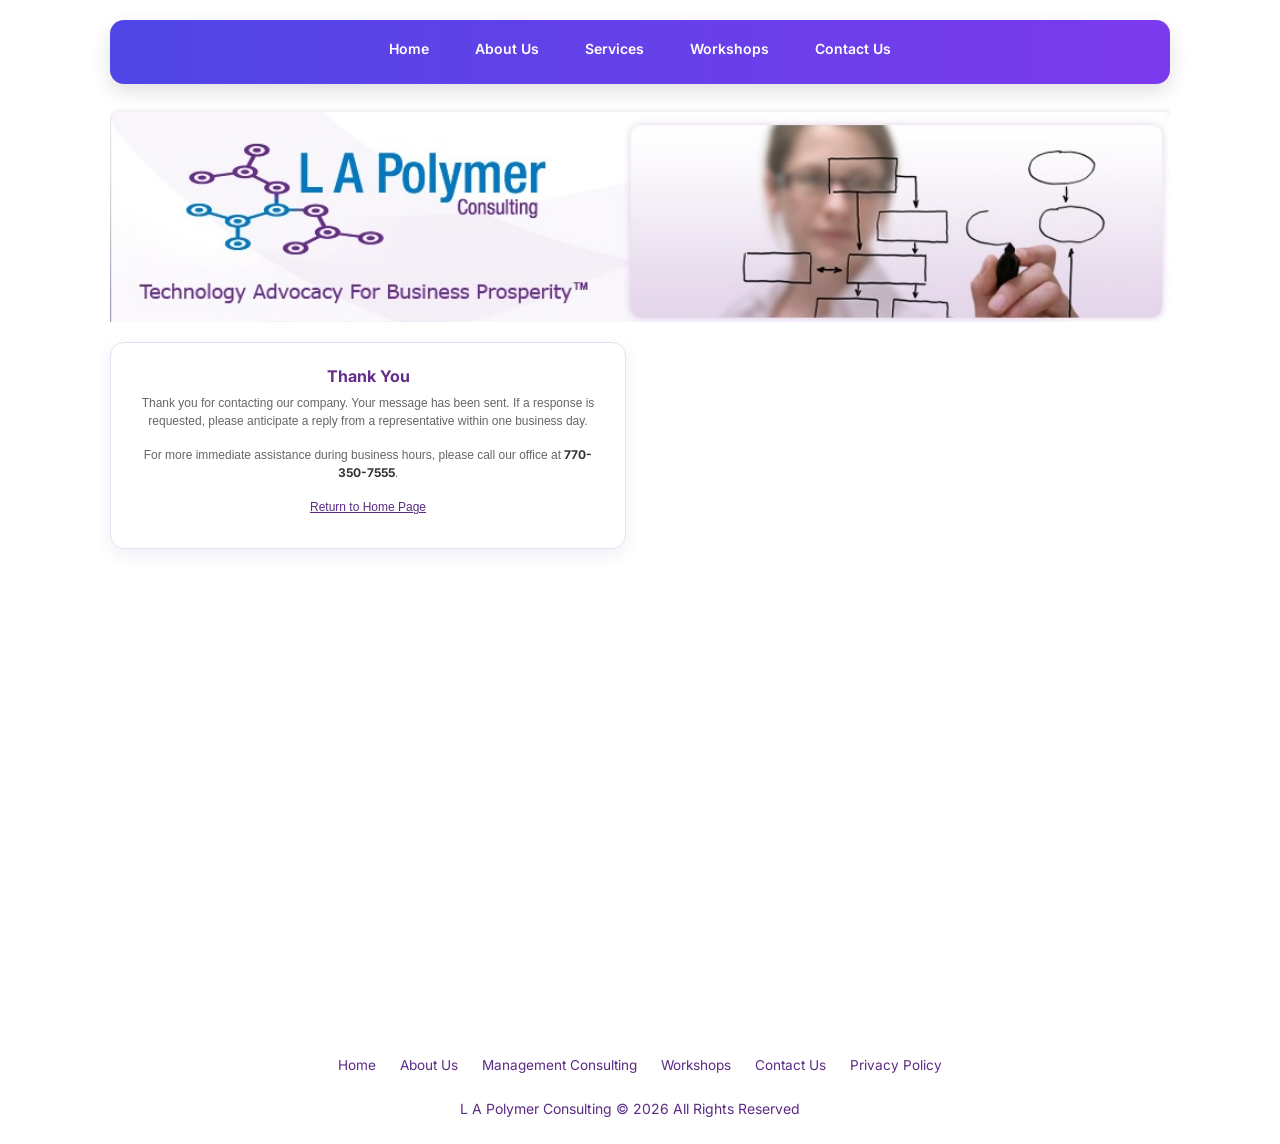
<file: thank-you.html>
<!DOCTYPE html>
<html lang="en">
<head>
<meta charset="iso-8859-1" />
<meta name="viewport" content="width=device-width, initial-scale=1.0" />

<title>L A Polymer Consulting | Thank You</title>
<meta name="Keywords" content="thank you, confirmation page "/>
<meta name="Description" content="Your message has been sent.  Thank you for contacting L A Polymer Consulting." />

<link href="https://fonts.googleapis.com/css2?family=Inter:wght@300;400;600&display=swap" rel="stylesheet">
<link href="styles/lapolymer.css" rel="stylesheet" type="text/css" />
<link href="styles/nav.css" rel="stylesheet" type="text/css" />
<link rel="icon" href="favicon.ico">
<link rel="icon" type="image/png" sizes="32x32" href="favicon/favicon-32x32.png">
<link rel="icon" type="image/png" sizes="16x16" href="favicon/favicon-16x16.png">
<link rel="apple-touch-icon" href="favicon/apple-touch-icon.png">
<link rel="manifest" href="favicon/site.webmanifest">

<style>
  #columnleftindex {
    width: 100%;
    max-width: 760px;
    margin: 0 auto;
  }

  .CurvyBox {
    text-align: center;
  }

  .CurvyBox a {
    font-weight: 600;
  }
</style>

</head>

<body>

<div class="rhm1">
<div class="rhm1-right"></div>
<div class="rhm1-left"></div>
<div class="rhm1-bg">
<ul>
	<li><a href="index.html" title="Business Consulting Company">Home</a></li>
	<li><a href="polymer-consultant.html" title="Business Consulting Firm">About Us</a></li>
	<li><a href="polymer-consulting-services.html" title="Management Consulting Services">Services</a></li>
    <li><a href="polymer-workshops.html" title="Business Consulting Workshops">Workshops</a></li>
	<li><a href="contact.html" title="Contact L A Polymer Consulting">Contact Us</a></li>
</ul>
</div>
</div>

<div class="clear"></div>

<!-- Begin container -->
<main>
<div id="container">

<!-- Begin header -->

<div id="header"><img src="images/header.jpg" alt="L A Polymer Consulting header" usemap="#Map" />
<map name="Map" id="Map"><area shape="rect" coords="66,28,406,145" href="index.html" alt="L A Polymer Consulting Atlanta" aria-label="Go to homepage" />
</map></div>

<!-- Begin main content -->

<div id="content">

<!-- Begin column left -->

<div id="columnleftindex">

<div class="CurvyBox">
  <h1>Thank You</h1>

  <p>Thank you for contacting our company. Your message has been sent. If a response is requested, please anticipate a reply from a representative within one business day.</p>

  <p>For more immediate assistance during business hours, please call our office at <strong>770-350-7555</strong>.</p>

  <p><a href="index.html">Return to Home Page</a></p>
</div>

</div>

<div class="clear"></div>

</div>

<!-- end container -->
</div>
</main>

<!-- begin footer -->
<div id="footer">
  <div id="utilnav"> <a href="index.html" title="Polymer Consulting Atlanta">Home</a>
  <a href="polymer-consultant.html" title="Polymer Consultant">About Us</a>
  <a href="polymer-consulting-services.html" title="Polymer Consulting Services">Management Consulting</a>
  <a href="polymer-workshops.html" title="Polymer Workshops">Workshops</a>
  <a href="contact.html" title="Contact Polymer Consulting">Contact Us</a>
  <a href="privacy-policy.html" title="Privacy Policy">Privacy Policy</a>

  </div>  <!-- begin copyright -->
  <div class="copyright" role="contentinfo">
    <div id="copyright2">L A Polymer Consulting &copy; 2026 All Rights Reserved</div>
    <!--end copyright -->
  </div>
</div>

</div>

</body>
</html>
</file>
<file: styles/lapolymer.css>
@charset "UTF-8";
/* CSS Document */


/* ----------------- REDEFINES THE TAG SELECTORS ----------------- */
html, body {
	margin: 0px;
	padding: 0px;
}

body {
	background-image: url(../images/site_bg.jpg);
	background-repeat: repeat-x;
	background-color: #bd9ad4;
}

.CurvyBox h1 {
    text-align: center;
}

h1 {
	text-align: left;
	color: #632E8B;
	margin-top: 0px;
	margin-right: 0px;
	margin-bottom: 5px;
	margin-left: 35px;
	padding-top: 0px;
	padding-right: 0px;
	padding-bottom: 0px;
	padding-left: 0px;
	font-family: Verdana, Arial, Helvetica, sans-serif;
	font-size: 1em;
}


h2 {
	font-size:0.8em;
	color: #007AC1;
	text-align: left;
	font-family: Verdana, Arial, Helvetica, sans-serif;
	padding-bottom: 10px;
	padding-left: 35px;
	margin: 0px;
	padding-top: 0px;
	padding-right: 0px;
}
h3 {
	font-size:0.95em;
	color: #0157BA;
	text-align: center;
	font-family: Verdana, Arial, Helvetica, sans-serif;
	padding-bottom: 8px;
	line-height: 1.3em;
	padding-left: 0px;
	margin: 0px;
	text-transform: uppercase;
	padding-top: 0px;
	padding-right: 0px;
}


p {
	font-family: Verdana, Arial, Helvetica, sans-serif;
	font-size: 0.75em;
	line-height: 1.5em;
	padding-right: 30px;
	padding-left: 35px;
	padding-top: 0px;
	padding-bottom: 15px;
	margin: 0px;
	color: #666666;
}

strong {
	color: #666666;
}

/* This sets a default font for all of our  selectors. We set the text align back to left so it won't center (based on the body  to compensate for IE.) */


address {
	font-style: normal;
	line-height: 1.5em;
	color: #FFFFFF;
	text-align: center;
	font-size: 0.75em;
	font-family: Verdana, Arial, Helvetica, sans-serif;
	width: 500px;
	margin-top: 0px;
	margin-right: auto;
	margin-bottom: 0px;
	margin-left: auto;
	padding-top: 40px;
	padding-right: 0px;
	padding-bottom: 0px;
	padding-left: 0px;
}

address a:link {
    color:#FFFFFF;
	}

/* ----------------- PAGE LAYOUT ELEMENTS ----------------- */

/* Styles the div that serves as the container for the content and navigation.*/
div#container {
	min-height: 100%;
	width: 970px;
	margin-top: 0px;
	margin-right: auto;
	margin-bottom: 0px;
	margin-left: auto;
	background-image: url(../images/container_g.jpg);
	background-repeat: repeat;
	padding: 0px;
}


/* Creates DIV container for header. Setting the left and right margins to auto will center DIV. */
div#header {
	position: relative;
	width: 970px;
	height: 267px;
	margin-top: 0px;
	margin-right: auto;
	margin-bottom: 0px;
	margin-left: auto;
	padding: 0px;
}

div#content {
	width:970px;
	position: relative;
	padding: 0px;
	margin: 0px;
}
div#columnleftindex {
	float: left;
	width: 440px;
	margin: 0px;
	padding-top: 0px;
	padding-right: 0px;
	padding-bottom: 0px;
	padding-left: 25px;
}
div#columnleftindex ul {
	margin: 0px;
	padding-top: 8px;
	padding-right: 15px;
	padding-bottom: 8px;
	padding-left: 30px;
}
div#columnleftindex li {
	font-family: Verdana, Arial, Helvetica, sans-serif;
	color: #632E8B;
	font-size: 0.8em;
	padding-right: 0px;
	padding-top: 5px;
	padding-bottom: 0px;
	padding-left: 0px;
	line-height: 1.1em;
	list-style-image: url(../images/bullet.gif);
	list-style-position: outside;
	margin-top: 0px;
	margin-right: 0px;
	margin-bottom: 0px;
	margin-left: 0px;
}
div#body {
	padding: 0px;
	width: 970px;
	margin-top: 0px;
	margin-right: auto;
	margin-bottom: 0px;
	margin-left: auto;
	background-image: url(../images/body_g.gif);
	background-repeat: no-repeat;
}
div#columnleftindex p {
	font-family: Verdana, Arial, Helvetica, sans-serif;
	color: #666666;
	font-size: 0.75em;
	line-height: 1.5em;
	padding-top: 8px;
	margin: 0px;
	padding-right: 10px;
	padding-bottom: 8px;
	padding-left: 10px;
}
div#columnleftindex h1 {
	font-size: 1em;
	color: #632E8B;
	margin: 0px;
	padding-top: 0px;
	padding-right: 0px;
	padding-bottom: 0px;
	padding-left: 10px;
}
div#columnleftindex h2 {
	font-size:0.85em;
	color: #0079BC;
	text-align: left;
	font-family: Verdana, Arial, Helvetica, sans-serif;
	padding-bottom: 0px;
	line-height: 1.3em;
	padding-left: 10px;
	margin: 0px;
	padding-top: 0px;
	padding-right: 0px;
}
div#columnrightindex {
	float: right;
	width: 440px;
	margin-right: 22px;
	margin-top: 0px;
	padding: 0px;
	margin-bottom: 0px;
	margin-left: 0px;
}
div#columnrightindex p {
	font-family: Verdana, Arial, Helvetica, sans-serif;
	color: #666666;
	font-size: 0.75em;
	line-height: 1.5em;
	margin: 0px;
	padding-top: 8px;
	padding-right: 10px;
	padding-bottom: 8px;
	padding-left: 10px;
}
div#columnrightindex h1 {
	font-size: 1em;
	color: #632E8B;
	margin: 0px;
	padding-top: 0px;
	padding-right: 0px;
	padding-bottom: 0px;
	padding-left: 10px;
	text-align: left;
}
div#columnrightindex h2 {
	font-size:0.85em;
	color: #0079BC;
	text-align: left;
	font-family: Verdana, Arial, Helvetica, sans-serif;
	padding-bottom: 0px;
	line-height: 1.3em;
	padding-left: 10px;
	margin: 0px;
	padding-top: 0px;
	padding-right: 0px;
}



div#content a {
	color:#333333;
	font-weight: normal;
	text-decoration: underline;
}
div#columnrightindex ul {
	margin: 0px;
	padding-top: 8px;
	padding-right: 15px;
	padding-bottom: 8px;
	padding-left: 30px;
}
div#columnrightindex li {
	font-family: Verdana, Arial, Helvetica, sans-serif;
	color: #632E8B;
	font-size: 0.8em;
	padding-right: 0px;
	padding-top: 5px;
	padding-bottom: 0px;
	padding-left: 0px;
	line-height: 1.5em;
	list-style-image: url(../images/bullet.gif);
	list-style-position: outside;
	margin-top: 0px;
	margin-right: 0px;
	margin-bottom: 0px;
	margin-left: 0px;
}

div#addressbox {
	width: 183px;
	background-color: #094297;
	left: 7px;
	top: 248px;
	padding: 0px;
	border: 1px solid #093C88;
	position: absolute;
}
div#form {
	float: left;
	width: 400px;
	margin-top: 5px;
	margin-right: 0px;
	margin-bottom: 0px;
	margin-left: 0px;
	padding-top: 0px;
	padding-right: 0px;
	padding-bottom: 0px;
	padding-left: 40px;
}

.CurvyBox
{
	margin: 0 auto;
	border: 0px solid #ffffff;
	padding: 10px;
	text-align: left;
	background-color: #333333;
}
#workshops {
	width: 415px;
	background-color: #FFFFFF;
	border: 2px solid #E5DBEA;
	padding: 0px;
	margin-top: 10px;
	margin-right: 0px;
	margin-bottom: 5px;
	margin-left: 7px;
}
#clients {
	width: 415px;
	background-color: #FFFFFF;
	border: 2px solid #E5DBEA;
	padding: 0px;
	margin-top: 10px;
	margin-right: 0px;
	margin-bottom: 5px;
	margin-left: 7px;
}
#contact {
	width: 415px;
	background-color: #FFFFFF;
	border: 2px solid #E5DBEA;
	padding-top: 10px;
	padding-right: 0px;
	padding-bottom: 5px;
	padding-left: 7px;
	margin-top: 25px;
	margin-right: 15px;
	margin-bottom: 0px;
	margin-left: 0px;
	float: left;
}
#goals {
	width: 415px;
	background-color: #FFFFFF;
	border: 2px solid #E5DBEA;
	padding: 0px;
	margin-top: 25px;
	margin-right: 0px;
	margin-bottom: 5px;
	margin-left: 7px;
}


/* ----------------- IMAGE ELEMENTS ----------------- */

img.left {
	float: left;
	padding: 0px;
	margin-top: 0px;
	margin-right: 5px;
	margin-bottom: 0px;
	margin-left: 0px;
}
img.right {
	padding: 0px;
	margin-top: 0px;
	margin-right: 0px;
	margin-bottom: 0px;
	margin-left: 0px;
	float: right;
}
img.border {
	margin: 0px;
	padding: 0px;
	border: 1px solid #666666;
}
img.center {
	float: right;
	padding: 0px;
	margin-top: 0px;
	margin-right: 55px;
	margin-bottom: 0px;
	border: 1px solid #CCCCCC;
}

.clear {
	clear: both;
}

/* DIV UTILITY NAV */

	div#utilnav {
	/*margin-left: 150px;*/
    text-align: center;
	color: #333333;
	width: 900px;
	margin-top: 0px;
	margin-right: auto;
	margin-bottom: 0px;
	margin-left: auto;
	height: 20px;
	padding-top: 25px;
	padding-right: 0px;
	padding-bottom: 0px;
	padding-left: 0px;
}
	div#utilnav a:link, div#utilnav a:visited {
	text-decoration: underline;
	font-size: 0.7em;
	color: #632E8B;
	font-family: Verdana, Arial, Helvetica, sans-serif;
	padding-top: 0px;
	padding-right: 10px;
	padding-bottom: 0px;
	padding-left: 10px;
	text-align: center;
	margin: 0px;
			}
	div#utilnav a:hover {
	text-decoration: none;
	color: #660099;
}

.copyright  {
	font-size: 0.65em;
	text-align: center;
	color: #FFFFFF;
	width: 650px;
	line-height: normal;
	font-family: Verdana, Arial, Helvetica, sans-serif;
	padding-top: 25px;
	padding-right: 20px;
	padding-bottom: 0px;
	padding-left: 0px;
	margin-top: 0px;
	margin-right: auto;
	margin-bottom: 0px;
	margin-left: auto;
}

.copyright a:link, .copyright a:visited {
	color: #FFFFFF;
	text-decoration: underline;
}
div#footer {
	background-image: url(../images/footer_g.jpg);
	background-repeat: no-repeat;
	height: 101px;
	width: 970px;
	margin-right: auto;
	margin-left: auto;
	margin-top: 0px;
	margin-bottom: 0px;
	clear: both;
}


/* ================= MODERN OVERRIDES ================= */
html, body {
    margin: 0;
    padding: 0;
    min-height: 100%;
}

body {
    font-family: 'Inter', Arial, Helvetica, sans-serif;
    background: linear-gradient(to bottom, #ffffff 0%, #f3ebf9 45%, #e6d4f3 100%);
    background-image: none;
    background-repeat: no-repeat;
    color: #222222;
}

h1,
h2,
h3,
p,
strong,
address,
div#columnleftindex li,
div#columnrightindex li,
div#utilnav a:link,
div#utilnav a:visited,
.copyright {
    font-family: 'Inter', Arial, Helvetica, sans-serif;
}

h1 {
    color: #5b2b84;
    font-size: 1.5rem;
    line-height: 1.2;
    margin: 0 0 12px 0;
    padding-left: 0;
}

h2 {
    color: #6b46c1;
    font-size: 1rem;
    line-height: 1.4;
    margin: 0 0 12px 0;
    padding-left: 0;
    padding-bottom: 0;
}

h3 {
    color: #5b2b84;
    font-size: 1rem;
    line-height: 1.4;
    text-transform: none;
    padding-bottom: 12px;
}

p {
    color: #555555;
    font-size: 0.95rem;
    line-height: 1.7;
    padding-left: 0;
    padding-right: 0;
    padding-bottom: 16px;
}

strong {
    color: #333333;
}

address {
    width: auto;
    max-width: 500px;
    padding-top: 24px;
    font-size: 0.95rem;
    line-height: 1.7;
}

div#container {
    width: 100%;
    max-width: 1100px;
    min-height: 100vh;
    margin: 0 auto;
    background: transparent;
    background-image: none;
    padding: 0 20px 32px 20px;
    box-sizing: border-box;
}

div#header {
    width: 100%;
    max-width: 1100px;
    height: auto;
    margin: 0 auto 20px auto;
}

div#header img {
    width: 100%;
    height: auto;
    display: block;
}

div#body {
    width: 100%;
    max-width: 1100px;
    background: transparent;
    background-image: none;
}

div#content {
    width: 100%;
    display: flex;
    flex-wrap: wrap;
    gap: 28px;
    position: relative;
    box-sizing: border-box;
}

div#columnleftindex,
div#columnrightindex {
    float: none;
    width: calc(50% - 14px);
    margin: 0;
    padding: 0;
    box-sizing: border-box;
}

div#columnleftindex p,
div#columnrightindex p,
div#columnleftindex h1,
div#columnrightindex h1,
div#columnleftindex h2,
div#columnrightindex h2 {
    padding-left: 0;
    padding-right: 0;
}

div#columnleftindex ul,
div#columnrightindex ul {
    margin: 0;
    padding: 8px 0 12px 20px;
}

div#columnleftindex li,
div#columnrightindex li {
    color: #5b2b84;
    font-size: 0.95rem;
    line-height: 1.6;
    list-style-image: none;
}

div#content a {
    color: #5b2b84;
    text-decoration: underline;
}

div#form {
    float: none;
    width: 100%;
    max-width: 500px;
    margin: 12px 0 0 0;
    padding: 0;
    box-sizing: border-box;
}

input.textinput,
textarea.textarea,
select {
    width: 100%;
    padding: 12px;
    margin-top: 5px;
    margin-bottom: 15px;
    border: 1px solid #d0d0d0;
    border-radius: 8px;
    font-size: 14px;
    font-family: 'Inter', Arial, Helvetica, sans-serif;
    box-sizing: border-box;
    background: #ffffff;
    color: #222222;
}

textarea.textarea {
    min-height: 120px;
    resize: vertical;
}

input[type="radio"],
input[type="checkbox"] {
    margin-right: 6px;
}

.buttonSubmit,
input[type="submit"],
input[type="button"],
button {
    background-color: #5b2b84;
    color: #ffffff;
    border: none;
    padding: 12px 20px;
    border-radius: 8px;
    cursor: pointer;
    font-size: 14px;
    font-family: 'Inter', Arial, Helvetica, sans-serif;
}

.buttonSubmit:hover,
input[type="submit"]:hover,
input[type="button"]:hover,
button:hover {
    background-color: #6b46c1;
}

.CurvyBox,
#workshops,
#clients,
#contact,
#goals {
    width: 100%;
    max-width: 100%;
    background: #ffffff;
    border: 1px solid #eadff3;
    border-radius: 14px;
    box-shadow: 0 6px 18px rgba(70, 35, 110, 0.08);
    padding: 24px;
    box-sizing: border-box;
}

#workshops,
#clients,
#contact,
#goals {
    margin: 0 0 20px 0;
}

#contact {
    float: none;
}

div#addressbox {
    width: auto;
    max-width: 240px;
    background-color: #5b2b84;
    border: none;
    border-radius: 12px;
    left: auto;
    top: auto;
    padding: 16px;
    position: static;
    box-sizing: border-box;
}

img.center {
    float: none;
    display: block;
    max-width: 100%;
    height: auto;
    margin: 0 auto;
}

div#utilnav {
    width: 100%;
    max-width: 900px;
    height: auto;
    padding-top: 20px;
}

div#utilnav a:link,
div#utilnav a:visited {
    display: inline-block;
    font-size: 0.85rem;
    color: #5b2b84;
    padding: 0 10px 8px 10px;
    text-decoration: none;
}

div#utilnav a:hover {
    text-decoration: underline;
    color: #6b46c1;
}

.copyright {
    font-size: 0.8rem;
    color: #ffffff;
    width: 100%;
    max-width: 700px;
    padding-top: 18px;
}

div#footer {
    background: linear-gradient(90deg, #5b2b84, #7c3aed);
    background-image: none;
    border-radius: 14px;
    min-height: 110px;
    height: auto;
    width: 100%;
    max-width: 1100px;
    margin: 30px auto 0 auto;
    padding: 0 20px 24px 20px;
    box-sizing: border-box;
    clear: both;
}

.clear {
    clear: both;
}

@media (max-width: 768px) {
    div#container {
        padding: 0 12px 24px 12px;
    }

    div#content {
        flex-direction: column;
        gap: 20px;
    }

    div#columnleftindex,
    div#columnrightindex {
        width: 100%;
    }

    div#addressbox,
    div#form {
        max-width: 100%;
    }

    div#footer {
        padding: 0 12px 20px 12px;
    }
}
/* === Fix footer visibility === */

#footer {
    text-align: center;
    min-height: 120px;
    height: auto;
    padding: 20px;
    box-sizing: border-box;
}

#utilnav {
    margin-bottom: 10px;
}

.copyright,
#copyright2 {
    display: block;
    color: #5b2b84;
    text-align: center;
    font-size: 14px;
    line-height: 1.4;
}
</file>
<file: styles/nav.css>
/* Modern navigation */
.rhm1 {
    max-width: 1100px;
    margin: 20px auto;
    padding: 0 20px;
    width: 100%;
    height: auto;
    background: none;
    box-sizing: border-box;
}

.rhm1-left,
.rhm1-right {
    display: none;
    width: 0;
    height: 0;
    background: none;
    float: none;
}

.rhm1-bg {
    background: linear-gradient(90deg, #4f46e5, #7c3aed);
    border-radius: 14px;
    box-shadow: 0 8px 20px rgba(0, 0, 0, 0.12);
    min-height: 64px;
    height: auto;
    padding: 10px 18px;
    box-sizing: border-box;
}

.rhm1-bg ul {
    list-style: none;
    margin: 0;
    padding: 0;
    display: flex;
    flex-wrap: wrap;
    justify-content: center;
    align-items: center;
    gap: 10px;
}

.rhm1-bg li {
    list-style: none;
    float: none;
    margin: 0;
    padding: 0;
}

.rhm1-bg li a {
    display: block;
    color: #ffffff;
    text-decoration: none;
    font-weight: 600;
    font-family: 'Inter', Arial, Helvetica, sans-serif;
    font-size: 14px;
    line-height: 1;
    text-align: center;
    cursor: pointer;
    padding: 12px 18px;
    border-radius: 10px;
    height: auto;
    background: none;
    transition: background 0.2s ease, transform 0.2s ease;
    box-sizing: border-box;
}

.rhm1-bg li a span {
    display: inline;
    float: none;
    padding: 0;
}

.rhm1-bg li.current a,
.rhm1-bg li a:hover {
    color: #fff;
    background: rgba(255, 255, 255, 0.18);
}

.rhm1-bg li.current a span,
.rhm1-bg li a:hover span {
    color: #fff;
    background: none;
}

.rhm1-bg li a:hover {
    transform: translateY(-1px);
}

@media (max-width: 768px) {
    .rhm1 {
        padding: 0 12px;
    }

    .rhm1-bg {
        padding: 12px;
    }

    .rhm1-bg ul {
        flex-direction: column;
        align-items: stretch;
        gap: 8px;
    }

    .rhm1-bg li a {
        text-align: center;
        width: 100%;
    }
}
</file>
